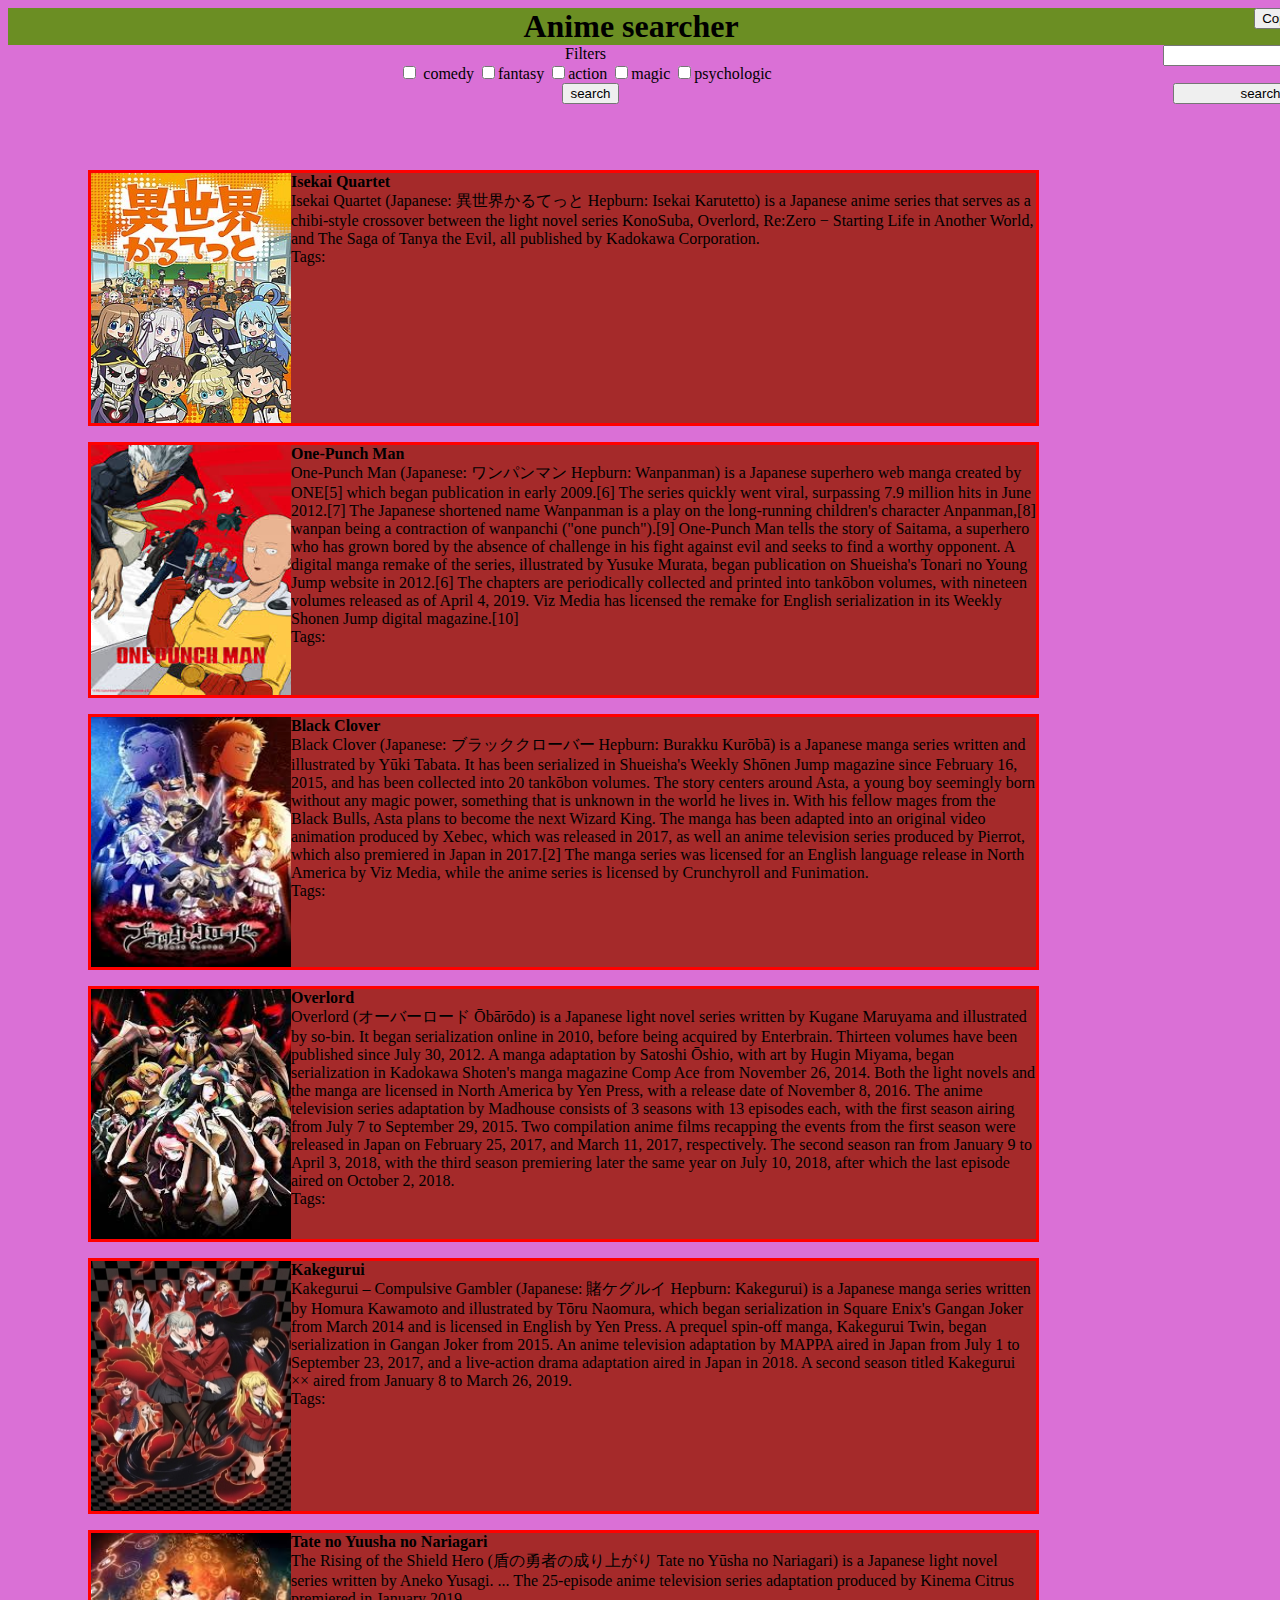
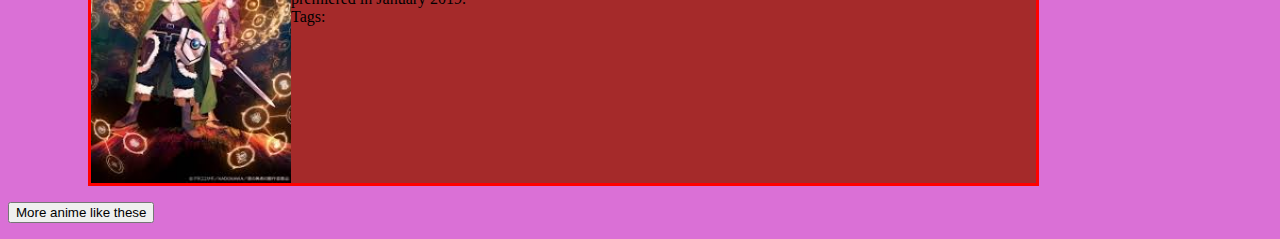
<file: f7/anime.html>
<!DOCTYPE html>
<html lang="en">
<head>
    <meta charset="UTF-8">
    <meta name="viewport" content="width=device-width, initial-scale=1.0">
    <meta http-equiv="X-UA-Compatible" content="ie=edge">
    <title>ANIME</title>
</head>
<link rel="stylesheet" type="text/css" href="css.css"/>
<body>
    <div id =h1><strong>Anime searcher</strong> <input type="button" value ="Copy this tab" onclick = 'javascript:openWindow("anime.html"); return false;'></div>
<div id= aee>Filters <input  type = "search" id = "src_qwe" value = ""></input>
<br>
<input type = "checkbox" id="c1" value = "comedy"> <span>comedy   </span>
<input type = "checkbox" id="c2" value = "fantasy"><span>fantasy   </span>
<input type = "checkbox" id="c3" value = "action"><span>action   </span>
<input type = "checkbox" id="c4" value = "magic"><span>magic   </span>
<input type = "checkbox" id="c5" value = "psychologic"><span>psychologic   </span>
<br>
<input type = "button" id = "c" value = "search" onclick = go()><input type = "button" id = "src" value = "search" onclick = gooo() width = "175">

</div>
<br>
<p id = fff></p>

<figure class = "all comedy fantasy " id ="a1"><figure class = "q">
<div   ><img src = "Quartet.jpg" width="200" height="250" align = "left">
    <strong id = "name" onclick = google("Isekai_Quartet")>Isekai Quartet</strong><br>
    Isekai Quartet (Japanese: 異世界かるてっと Hepburn: Isekai Karutetto) is a Japanese anime series that serves as a chibi-style crossover between the light novel series KonoSuba, Overlord, Re:Zero − Starting Life in Another World, and The Saga of Tanya the Evil, all published by Kadokawa Corporation.
</div>
<div id = "t1" onclick = tags("a1",t1) >Tags: </div>
</figure></figure>
<figure class = "all comedy fantasy action " id ="a2"><figure class = "q">
<div  ><img src = 'Punch.jpg' width=200px height=250px align = "left">
<strong id = "name" onclick = google("One-Punch_Man")>One-Punch Man</strong>
<br> One-Punch Man (Japanese: ワンパンマン Hepburn: Wanpanman) is a Japanese superhero web manga created by ONE[5] which began publication in early 2009.[6] The series quickly went viral, surpassing 7.9 million hits in June 2012.[7] The Japanese shortened name Wanpanman is a play on the long-running children's character Anpanman,[8] wanpan being a contraction of wanpanchi ("one punch").[9] One-Punch Man tells the story of Saitama, a superhero who has grown bored by the absence of challenge in his fight against evil and seeks to find a worthy opponent.
A digital manga remake of the series, illustrated by Yusuke Murata, began publication on Shueisha's Tonari no Young Jump website in 2012.[6] The chapters are periodically collected and printed into tankōbon volumes, with nineteen volumes released as of April 4, 2019. Viz Media has licensed the remake for English serialization in its Weekly Shonen Jump digital magazine.[10]
</div>
<div id = "t2" onclick = tags("a2",t2) >Tags: </div>
</figure></figure>
<figure class = "all comedy fantasy action magic " id ="a3">
    <figure class = "q">
<div ><img src = 'Clover.jpg' width=200px height=250px align = "left">
    <strong id = "name" onclick = google("Black_Clover")>Black Clover</strong>
    <br>Black Clover (Japanese: ブラッククローバー Hepburn: Burakku Kurōbā) is a Japanese manga series written and illustrated by Yūki Tabata. It has been serialized in Shueisha's Weekly Shōnen Jump magazine since February 16, 2015, and has been collected into 20 tankōbon volumes. The story centers around Asta, a young boy seemingly born without any magic power, something that is unknown in the world he lives in. With his fellow mages from the Black Bulls, Asta plans to become the next Wizard King.

    The manga has been adapted into an original video animation produced by Xebec, which was released in 2017, as well an anime television series produced by Pierrot, which also premiered in Japan in 2017.[2] The manga series was licensed for an English language release in North America by Viz Media, while the anime series is licensed by Crunchyroll and Funimation.    
</div>
<div id = "t3" onclick = tags("a3",t3) >Tags: </div>
</figure></figure>
<figure class = "all fantasy action " id ="a4"><figure class = "q">
<div ></div><img src = 'Overlord.jpg' width=200px height=250px align = "left">
<strong id = "name" onclick = google("Overlord")>Overlord</strong>
<br>Overlord (オーバーロード Ōbārōdo) is a Japanese light novel series written by Kugane Maruyama and illustrated by so-bin. It began serialization online in 2010, before being acquired by Enterbrain. Thirteen volumes have been published since July 30, 2012. A manga adaptation by Satoshi Ōshio, with art by Hugin Miyama, began serialization in Kadokawa Shoten's manga magazine Comp Ace from November 26, 2014. Both the light novels and the manga are licensed in North America by Yen Press, with a release date of November 8, 2016.

The anime television series adaptation by Madhouse consists of 3 seasons with 13 episodes each, with the first season airing from July 7 to September 29, 2015. Two compilation anime films recapping the events from the first season were released in Japan on February 25, 2017, and March 11, 2017, respectively. The second season ran from January 9 to April 3, 2018, with the third season premiering later the same year on July 10, 2018, after which the last episode aired on October 2, 2018.

</div>
<div id = "t4" onclick = tags("a4",t4) >Tags: </div>
</figure></figure>
<figure class = "all psychologic " id ="a5"><figure class = "q">
<div ><img src = 'Kakegurui.jpg' width=200px height=250px align = "left">
<strong id = "name" onclick = google("Kakegurui")>Kakegurui</strong>
<br>Kakegurui – Compulsive Gambler (Japanese: 賭ケグルイ Hepburn: Kakegurui) is a Japanese manga series written by Homura Kawamoto and illustrated by Tōru Naomura, which began serialization in Square Enix's Gangan Joker from March 2014 and is licensed in English by Yen Press. A prequel spin-off manga, Kakegurui Twin, began serialization in Gangan Joker from 2015. An anime television adaptation by MAPPA aired in Japan from July 1 to September 23, 2017, and a live-action drama adaptation aired in Japan in 2018. A second season titled Kakegurui ×× aired from January 8 to March 26, 2019.
</div>
<div id = "t5" onclick = tags("a5",t5) >Tags: </div>
</figure></figure>
<figure class = "all fantasy action " id ="a6"><figure class = "q">
<div ><img src ='Tate.jpg' width=200px height=250px align = "left">
<strong id = "name"onclick = google("Tate_no_Yuusha_no_Nariagari")> Tate no Yuusha no Nariagari</strong>
<br>The Rising of the Shield Hero (盾の勇者の成り上がり Tate no Yūsha no Nariagari) is a Japanese light novel series written by Aneko Yusagi. ... The 25-episode anime television series adaptation produced by Kinema Citrus premiered in January 2019.
</div>
<div id = "t6" onclick = tags("a6",t6) >Tags: </div>
</figure></figure>
<p id = qqq><input type="button" value ="More anime like these"  onclick = goo()></p>

</body>
<script>
var needed = document.getElementsById("fff");
function go(){
    fff.innerHTML="";
var text="";
if (document.getElementById("c1").checked) text = text + document.getElementById("c1").value + " ";
if (document.getElementById("c2").checked) text = text + document.getElementById("c2").value + " ";
if (document.getElementById("c3").checked) text = text + document.getElementById("c3").value + " ";
if (document.getElementById("c4").checked) text = text + document.getElementById("c4").value + " ";
if (document.getElementById("c5").checked) text = text + document.getElementById("c5").value;
//alert(text);
var a =[6];
a[0]=document.getElementById("a1");                 //for text - .textContent
a[1]=document.getElementById("a2");
a[2]=document.getElementById("a3");
a[3]=document.getElementById("a4");
a[4]=document.getElementById("a5");
a[5]=document.getElementById("a6");
for(i=0;i<6;i++){

if(a[i].className.indexOf(text) > -1){
fff.innerHTML += (a[i].innerHTML) + " ";
}
}
fff.innerHTML += document.getElementById("qqq").innerHTML;

}
function tags( q , qq){
    var text = document.getElementById(q).className;
    qq.innerHTML="Tags: "
var txt="";
for(i=4;i<text.length;i++){
txt+=text[i];
}
    //alert(txt);
    qq.innerHTML+= txt;
}
function google( url ){
    url = "https://www.google.com/search?q="+(url)+"&oq="+(url)+"&aqs=chrome..69i57j69i59.1663j0j4&sourceid=chrome&ie=UTF-8";
    openWindow(url);
}
function openWindow( url )
{
  window.open(url);
  window.focus();
}        
function goo(){ 
    var text="",k=0,i=0,j=0;
if (document.getElementById("c1").checked) text = text + document.getElementById("c1").value + " ";
if (document.getElementById("c2").checked) text = text + document.getElementById("c2").value + " ";
if (document.getElementById("c3").checked) text = text + document.getElementById("c3").value + " ";
if (document.getElementById("c4").checked) text = text + document.getElementById("c4").value + " ";
if (document.getElementById("c5").checked) text = text + document.getElementById("c5").value;
var text1=document.getElementById("src_qwe").value + " ";
 text1+=text+" anime";
    
text1="https://www.google.com/search?q="+(text1)+"&oq="+(text1)+"&aqs=chrome..69i57j69i59.1663j0j4&sourceid=chrome&ie=UTF-8";
openWindow((text1));
}
function gooo(){
    fff.innerHTML="";
    var text = document.getElementById("src_qwe").value + " ";
    var a =[6];
a[0]=document.getElementById("a1");                 //for text - .textContent
a[1]=document.getElementById("a2");
a[2]=document.getElementById("a3");
a[3]=document.getElementById("a4");
a[4]=document.getElementById("a5");
a[5]=document.getElementById("a6");
for(i=0;i<6;i++){
   // alert(a[i].textContent.indexOf(text))
if(a[i].textContent.indexOf(text) > -1 && a[i].textContent.indexOf(text) < 30){
 //   alert(a[i].textContent.indexOf(text))
//alert(a[i].textContent);
fff.innerHTML += (a[i].innerHTML) + " ";
}
}
fff.innerHTML += document.getElementById("qqq").innerHTML;
}   
</script>
</html>
</file>
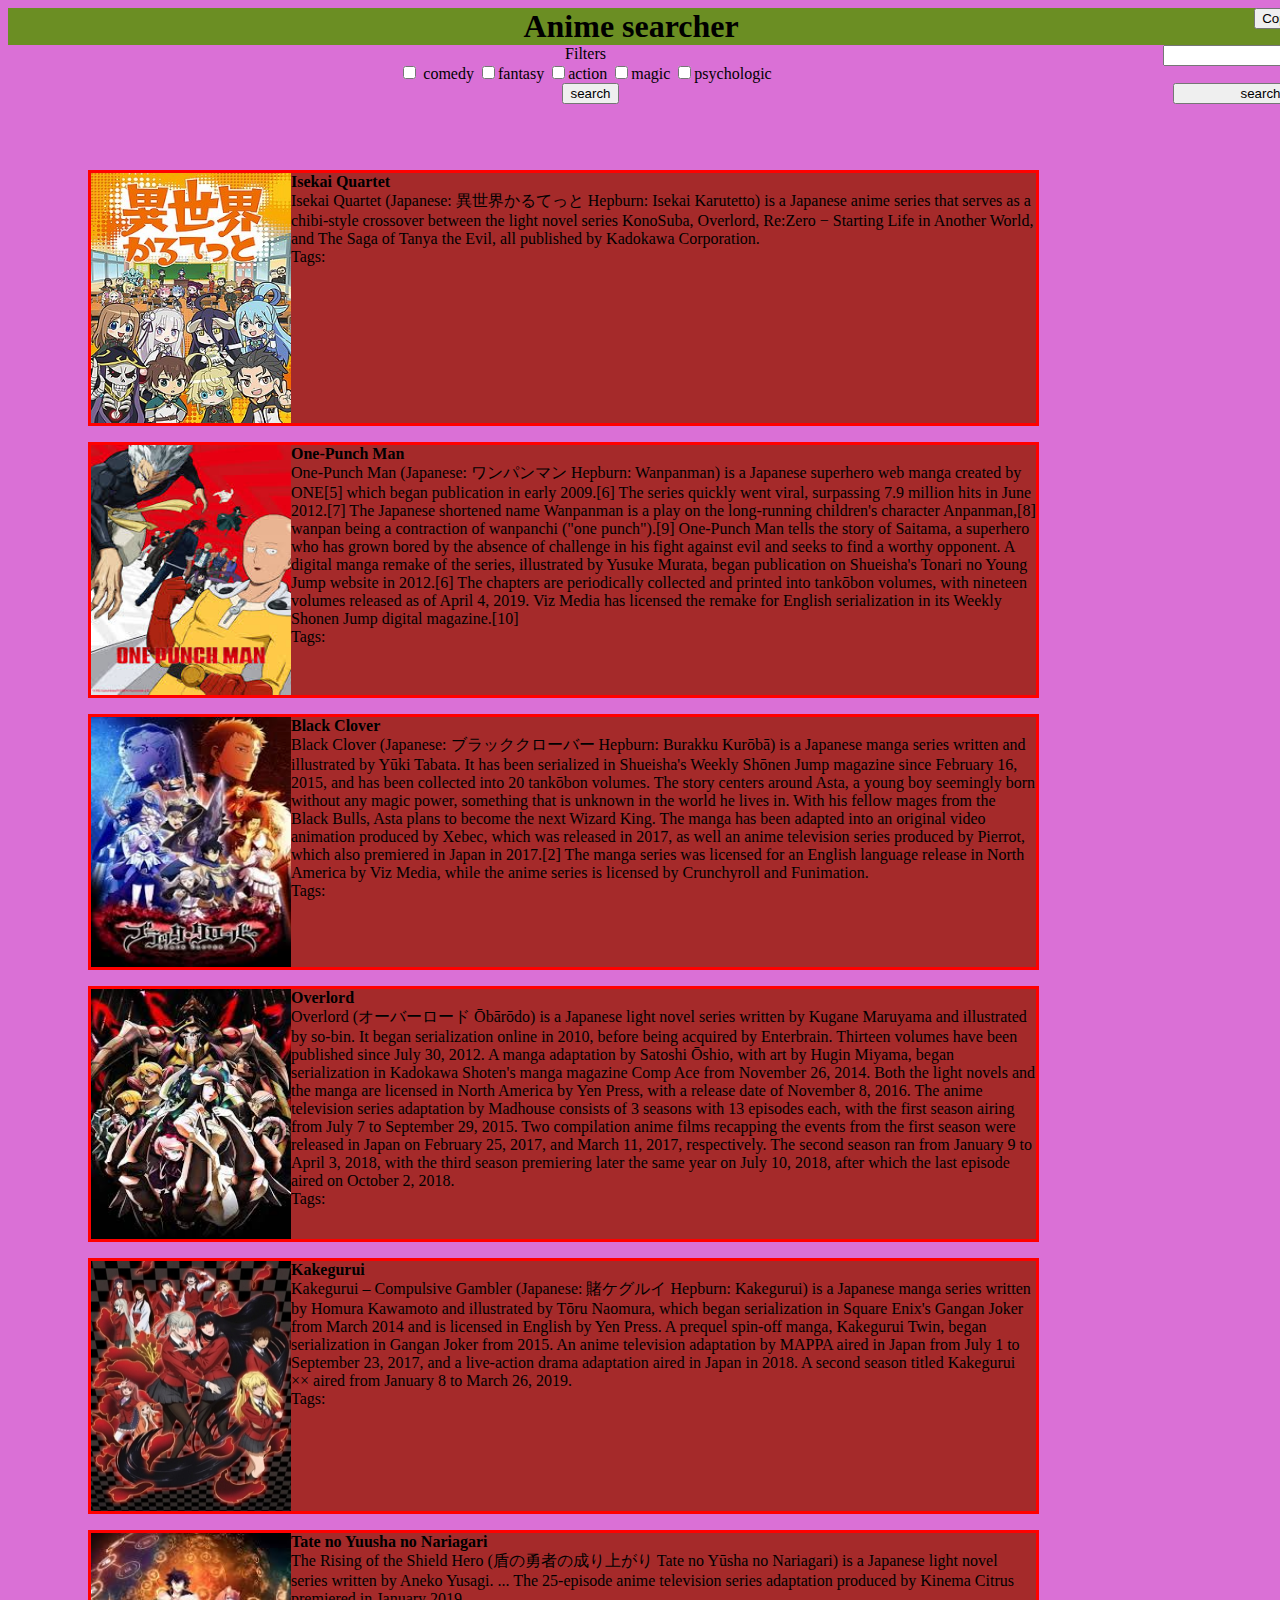
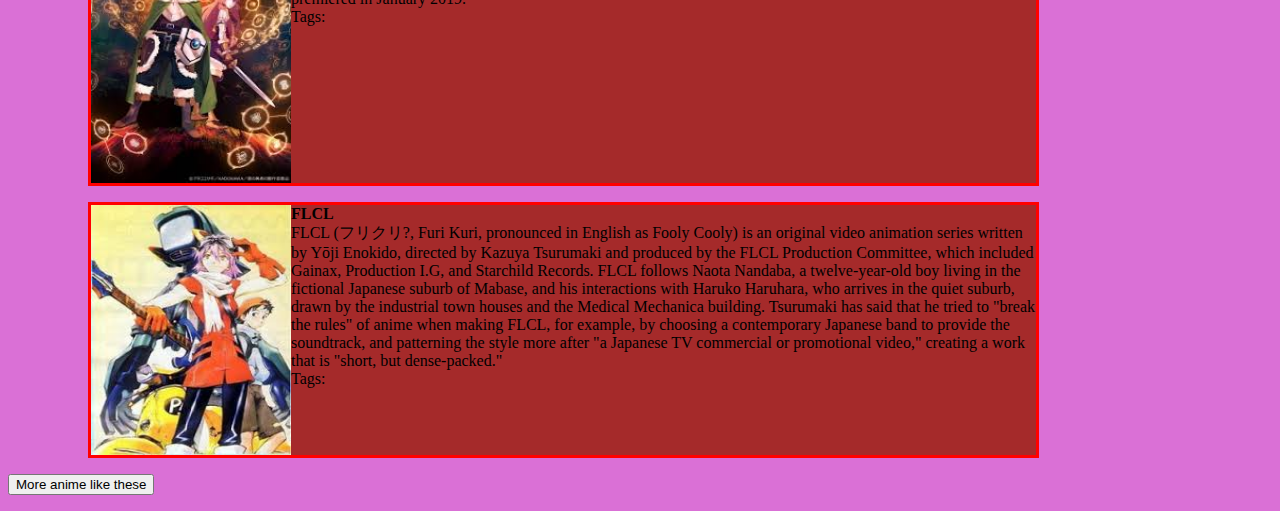
<file: f7/page9.html>
<!DOCTYPE html>
<html lang="en">
<head>
    <meta charset="UTF-8">
    <meta name="viewport" content="width=device-width, initial-scale=1.0">
    <meta http-equiv="X-UA-Compatible" content="ie=edge">
    <title>ANIME</title>
</head>
<link rel="stylesheet" type="text/css" href="css.css"/>
<body>
    <div id =h1><strong>Anime searcher</strong> <input type="button" value ="Copy this tab" onclick = 'javascript:openWindow("#"); return false;'></div>
<div id= aee>Filters <input  type = "search" id = "src_qwe" value = ""></input>
<br>
<input type = "checkbox" id="c1" value = "comedy"> <span>comedy   </span>
<input type = "checkbox" id="c2" value = "fantasy"><span>fantasy   </span>
<input type = "checkbox" id="c3" value = "action"><span>action   </span>
<input type = "checkbox" id="c4" value = "magic"><span>magic   </span>
<input type = "checkbox" id="c5" value = "psychologic"><span>psychologic   </span>
<br>
<input type = "button" id = "c" value = "search" onclick = filter()><input type = "button" id = "src" value = "search" onclick = searchForName() width = "175">

</div>
<br>
<p id = fff></p>

<figure class = "all comedy fantasy " id ="a1"><figure class = "q">
<div   ><span id = 'i1'><img src = 'Quartet.jpg' onmouseover = 'video(`i1`,i1)' width='200' height='250' align = 'left'></span>
    <strong id = "name" onclick = google("Isekai_Quartet")>Isekai Quartet</strong><br>
    Isekai Quartet (Japanese: 異世界かるてっと Hepburn: Isekai Karutetto) is a Japanese anime series that serves as a chibi-style crossover between the light novel series KonoSuba, Overlord, Re:Zero − Starting Life in Another World, and The Saga of Tanya the Evil, all published by Kadokawa Corporation.
</div>
<div id = "t1" onclick = tags("a1",t1) >Tags: </div>
</figure></figure>
<figure class = "all comedy fantasy action " id ="a2"><figure class = "q">
<div  ><span id ='i2'><img src = 'Punch.jpg' onmouseover = 'video(`i2`,i2)' width=200px height=250px align = "left"></span>
<strong id = "name" onclick = google("One-Punch_Man")>One-Punch Man</strong>
<br> One-Punch Man (Japanese: ワンパンマン Hepburn: Wanpanman) is a Japanese superhero web manga created by ONE[5] which began publication in early 2009.[6] The series quickly went viral, surpassing 7.9 million hits in June 2012.[7] The Japanese shortened name Wanpanman is a play on the long-running children's character Anpanman,[8] wanpan being a contraction of wanpanchi ("one punch").[9] One-Punch Man tells the story of Saitama, a superhero who has grown bored by the absence of challenge in his fight against evil and seeks to find a worthy opponent.
A digital manga remake of the series, illustrated by Yusuke Murata, began publication on Shueisha's Tonari no Young Jump website in 2012.[6] The chapters are periodically collected and printed into tankōbon volumes, with nineteen volumes released as of April 4, 2019. Viz Media has licensed the remake for English serialization in its Weekly Shonen Jump digital magazine.[10]
</div>
<div id = "t2" onclick = tags("a2",t2) >Tags: </div>
</figure></figure>
<figure class = "all comedy fantasy action magic " id ="a3">
    <figure class = "q">
<div ><span id ='i3'><img src = 'Clover.jpg' onmouseover = 'video(`i3`,i3)' width=200px height=250px align = "left"></span>
    <strong id = "name" onclick = google("Black_Clover")>Black Clover</strong>
    <br>Black Clover (Japanese: ブラッククローバー Hepburn: Burakku Kurōbā) is a Japanese manga series written and illustrated by Yūki Tabata. It has been serialized in Shueisha's Weekly Shōnen Jump magazine since February 16, 2015, and has been collected into 20 tankōbon volumes. The story centers around Asta, a young boy seemingly born without any magic power, something that is unknown in the world he lives in. With his fellow mages from the Black Bulls, Asta plans to become the next Wizard King.

    The manga has been adapted into an original video animation produced by Xebec, which was released in 2017, as well an anime television series produced by Pierrot, which also premiered in Japan in 2017.[2] The manga series was licensed for an English language release in North America by Viz Media, while the anime series is licensed by Crunchyroll and Funimation.    
</div>
<div id = "t3" onclick = tags("a3",t3) >Tags: </div>
</figure></figure>
<figure class = "all fantasy action " id ="a4"><figure class = "q">
<div ><span id ='i4'><img src = 'Overlord.jpg' onmouseover = 'video(`i4`,i4)' width=200px height=250px align = "left"></span>
<strong id = "name" onclick = google("Overlord")>Overlord</strong>
<br>Overlord (オーバーロード Ōbārōdo) is a Japanese light novel series written by Kugane Maruyama and illustrated by so-bin. It began serialization online in 2010, before being acquired by Enterbrain. Thirteen volumes have been published since July 30, 2012. A manga adaptation by Satoshi Ōshio, with art by Hugin Miyama, began serialization in Kadokawa Shoten's manga magazine Comp Ace from November 26, 2014. Both the light novels and the manga are licensed in North America by Yen Press, with a release date of November 8, 2016.

The anime television series adaptation by Madhouse consists of 3 seasons with 13 episodes each, with the first season airing from July 7 to September 29, 2015. Two compilation anime films recapping the events from the first season were released in Japan on February 25, 2017, and March 11, 2017, respectively. The second season ran from January 9 to April 3, 2018, with the third season premiering later the same year on July 10, 2018, after which the last episode aired on October 2, 2018.

</div>
<div id = "t4" onclick = tags("a4",t4) >Tags: </div>
</figure></figure>
<figure class = "all psychologic " id ="a5"><figure class = "q">
<div ><span id = 'i5'><img src = 'Kakegurui.jpg' onmouseover = 'video(`i5`,i5)'width=200px height=250px align = "left"></span>
<strong id = "name" onclick = google("Kakegurui")>Kakegurui</strong>
<br>Kakegurui – Compulsive Gambler (Japanese: 賭ケグルイ Hepburn: Kakegurui) is a Japanese manga series written by Homura Kawamoto and illustrated by Tōru Naomura, which began serialization in Square Enix's Gangan Joker from March 2014 and is licensed in English by Yen Press. A prequel spin-off manga, Kakegurui Twin, began serialization in Gangan Joker from 2015. An anime television adaptation by MAPPA aired in Japan from July 1 to September 23, 2017, and a live-action drama adaptation aired in Japan in 2018. A second season titled Kakegurui ×× aired from January 8 to March 26, 2019.
</div>
<div id = "t5" onclick = tags("a5",t5) >Tags: </div>
</figure></figure>
<figure class = "all fantasy action " id ="a6"><figure class = "q">
<div ><span id ='i6'><img src ='Tate.jpg' onmouseover = 'video(`i6`,i6)' width=200px height=250px align = "left"></span>
<strong id = "name"onclick = google("Tate_no_Yuusha_no_Nariagari")> Tate no Yuusha no Nariagari</strong>
<br>The Rising of the Shield Hero (盾の勇者の成り上がり Tate no Yūsha no Nariagari) is a Japanese light novel series written by Aneko Yusagi. ... The 25-episode anime television series adaptation produced by Kinema Citrus premiered in January 2019.
</div>
<div id = "t6" onclick = tags("a6",t6) >Tags: </div>
</figure></figure>

<figure class = "all action psychologic " id ="a7"><figure class = "q">
    <div ><span id = 'i7'><img src = 'FLCL.jpg' onmouseover='video(`i7`,i7)' width=200px height=250px align = "left"></span>
    <strong id = "name" onclick = google("FLCL")>FLCL</strong>
<br>FLCL (フリクリ?, Furi Kuri, pronounced in English as Fooly Cooly) is an original video animation series written by Yōji Enokido, directed by Kazuya Tsurumaki and produced by the FLCL Production Committee, which included Gainax, Production I.G, and Starchild Records. FLCL follows Naota Nandaba, a twelve-year-old boy living in the fictional Japanese suburb of Mabase, and his interactions with Haruko Haruhara, who arrives in the quiet suburb, drawn by the industrial town houses and the Medical Mechanica building. Tsurumaki has said that he tried to "break the rules" of anime when making FLCL, for example, by choosing a contemporary Japanese band to provide the soundtrack, and patterning the style more after "a Japanese TV commercial or promotional video," creating a work that is "short, but dense-packed."     </div>
    <div id = "t7" onclick = tags("a7",t7) >Tags: </div>
    </figure></figure>
<p id = "qqq"><input type="button" value ="More anime like these"  onclick = goo()></p>

</body>
<script>
var img = [6];
var gif = [6];
img[0]="'Quartet.jpg'";
img[1]="'Punch.jpg'";
img[2]="'Clover.jpg'";
img[3]="'Overlord.jpg'";
img[4]="'Kakegurui.jpg'";
img[5]="'Tate.jpg'";
img[6]="'FLCL.jpg'";               
                     //more imgs - here
gif[0]="'useless.gif'";
gif[1]="'saitama.gif'";
gif[2]="'asta.gif'";
gif[3]="'overlord.gif'";
gif[4]="'yumeko.gif'";
gif[5]="'iwatani.gif'";
gif[6]="'flcl.gif'";









    function video(i,ii){
        var q = document.getElementById(i).id;
        var k = parseInt(q[1],10)-1;
        //alert(ii);
        var t = q.replace("'","");
        //alert(t);
        ii.innerHTML =  "<img src = "+gif[k]+" onmouseout = 'devideo(`"+t+"`,"+t+")'  width = 200px height = 250px align = 'left'>"
}
    function devideo(i,ii){
        var q = document.getElementById(i).id;
        var k = parseInt(q[1],10)-1;
        var t = q.replace("'","");
       //alert(ii);
ii.innerHTML="<img src = "+img[k]+"onmouseover = 'video(`"+t+"`,"+t+")' width='200' height='250' align = 'left'>"
    }
var needed = document.getElementsById("fff");
function filter(){
    fff.innerHTML="";
var text="";
if (document.getElementById("c1").checked) text = text + document.getElementById("c1").value + " ";
if (document.getElementById("c2").checked) text = text + document.getElementById("c2").value + " ";
if (document.getElementById("c3").checked) text = text + document.getElementById("c3").value + " ";
if (document.getElementById("c4").checked) text = text + document.getElementById("c4").value + " ";
if (document.getElementById("c5").checked) text = text + document.getElementById("c5").value;
//alert(text);
var m = [5],j=0;
for(i=0;i<5;i++){
    m[i]="";
    while(text[j]!=" " && j<text.length){
        m[i]+=text[j];
           j++;
    }
    j++;
    //if(m[i]!="")  alert(m[i]);
}
var a =[1000];
a[0]=document.getElementById("a1");                 //for text - .textContent
a[1]=document.getElementById("a2");
a[2]=document.getElementById("a3");
a[3]=document.getElementById("a4");
a[4]=document.getElementById("a5");
a[5]=document.getElementById("a6");
a[6]=document.getElementById("a7");
for(i=0;i<1000;i++){
if(a[i].className.indexOf(m[0]) > -1 && a[i].className.indexOf(m[1]) > -1 && a[i].className.indexOf(m[2]) > -1 && a[i].className.indexOf(m[3]) > -1 && a[i].className.indexOf(m[4]) > -1){
fff.innerHTML += (a[i].innerHTML) + " ";
}
}
fff.innerHTML += document.getElementById("qqq").innerHTML;

}
function tags( q , qq){
    var text = document.getElementById(q).className;
    qq.innerHTML="Tags: "
var txt="";
for(i=4;i<text.length;i++){
txt+=text[i];
}
    //alert(txt);
    qq.innerHTML+= txt;
}
function google( url ){
    url = "https://www.google.com/search?q="+(url)+"&oq="+(url)+"&aqs=chrome..69i57j69i59.1663j0j4&sourceid=chrome&ie=UTF-8";
    openWindow(url);
}
function openWindow( url )
{
  window.open(url);
  window.focus();
}        
function goo(){ 
    var text="",k=0,i=0,j=0;
if (document.getElementById("c1").checked) text = text + document.getElementById("c1").value + " ";
if (document.getElementById("c2").checked) text = text + document.getElementById("c2").value + " ";
if (document.getElementById("c3").checked) text = text + document.getElementById("c3").value + " ";
if (document.getElementById("c4").checked) text = text + document.getElementById("c4").value + " ";
if (document.getElementById("c5").checked) text = text + document.getElementById("c5").value;
var text1=document.getElementById("src_qwe").value + " ";
 text1+=text+" anime";
    
text1="https://www.google.com/search?q="+(text1)+"&oq="+(text1)+"&aqs=chrome..69i57j69i59.1663j0j4&sourceid=chrome&ie=UTF-8";
openWindow((text1));
}
function searchForName(){
    fff.innerHTML="";
    var text = document.getElementById("src_qwe").value;
    var a =[1000];
a[0]=document.getElementById("a1");                 //for text - .textContent
a[1]=document.getElementById("a2");
a[2]=document.getElementById("a3");
a[3]=document.getElementById("a4");
a[4]=document.getElementById("a5");
a[5]=document.getElementById("a6");
a[6]=document.getElementById("a7");
for(i=0;i<1000;i++){
   // alert(a[i].textContent.indexOf(text))
if(a[i].textContent.indexOf(text) > -1 && a[i].textContent.indexOf(text) < 30){
 //   alert(a[i].textContent.indexOf(text))
//alert(a[i].textContent);
fff.innerHTML += (a[i].innerHTML) + " ";
}
}
fff.innerHTML += document.getElementById("qqq").innerHTML;
}   
</script>
</html>
</file>
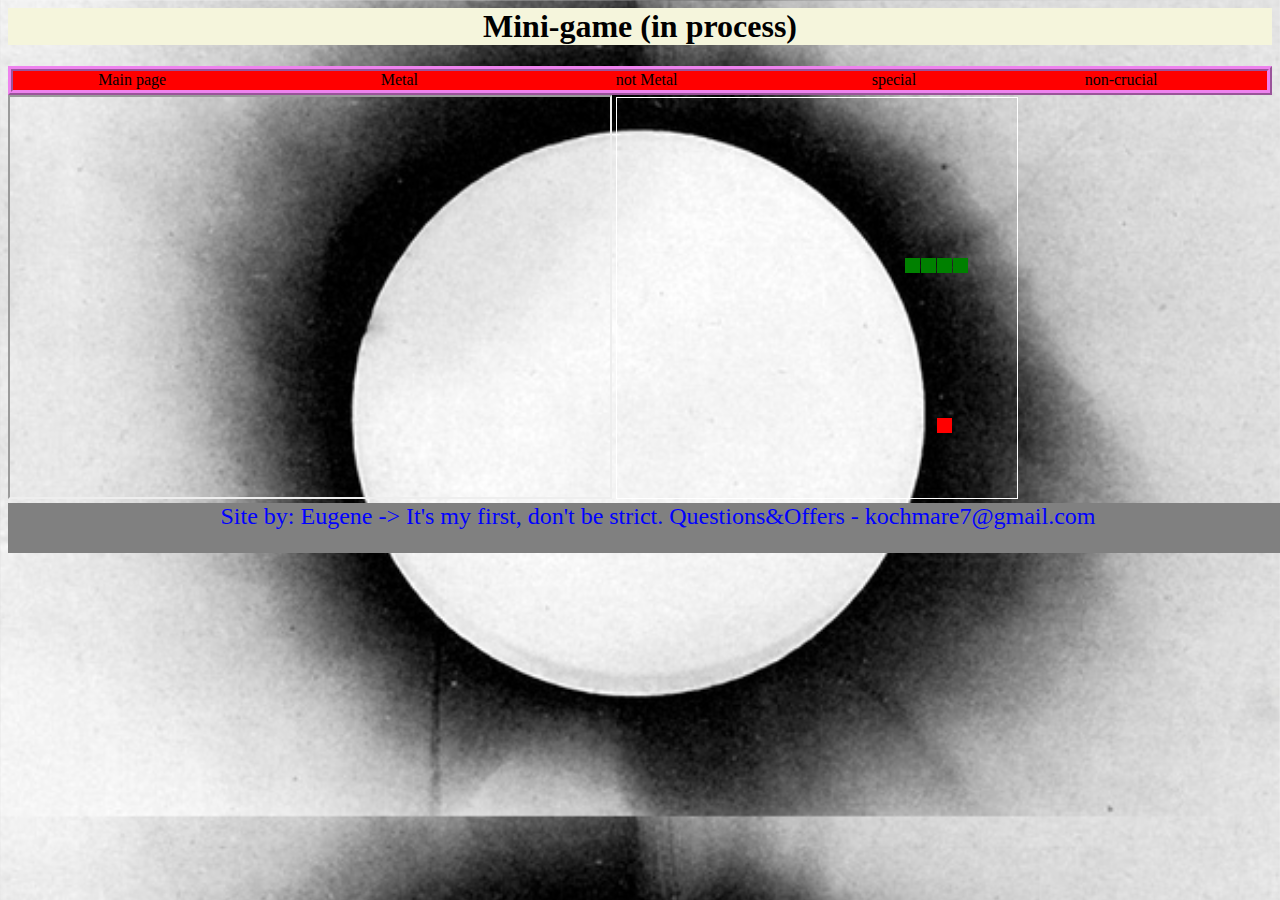
<file: f7/page9q.html>
<html>
<head>
<body>
<title>
Tse ye storinka 9
</title>
</head>
<link rel="stylesheet" type="text/css" href="css9.css"/>
<script type="text/javascript">
 alert( 'fullscreen, please' );
    </script>

<body>
<h1>Mini-game (in process)</h1>

<nav>
    <ul id = aee>
        <li class = "p1" ><a href = "../index.html">Main page</a></li>
        <li class = sm><ul>Metal
            <li class = "p2" ><a href = "../page2.html">BFMV</a></li>
                <li class = "p3" ><a href = "../f1/page3.html">Slip/SS</a></li>
                    <li class = "p4" ><a href = "../f1/f2/page4.html">EC</a></li>
        </ul></li>
        <li><ul class = sm>not Metal
           <li class = "p5" ><a href = "../f3/page5.html">3DG/TFK/SA</a></li>
           <li class = "p7" ><a href = "../f3/f4/f5/page7.html">ATR/ADTR</a></li></ul>
        </li>
        <li>
        <ul class = sm>special
            <li class = "p6" ><a href = "../f3/f4/page6.html">Epica</a></li>
            <li class = "p8" ><a href = "../f3/f4/f6/page8.html">Russian</a></li>
        </ul>
    </li>
    <li class = "p9" ><a href = "../f7/page9.html">non-crucial</a></li>
    </ul>
    
    </nav>
    <iframe width="600" height="400"
src="https://www.youtube.com/embed/hj7VJnNq6A4" allowfullscreen>
</iframe>
<canvas width="400" height="400" id="game"></canvas>
<div id = game><script>
var canvas = document.getElementById('game');
var context = canvas.getContext('2d');
var grid = 16;
var count = 0;
  
var snake = {
  x: 160,
  y: 160,
  
  // snake velocity. moves one grid length every frame in either the x or y direction
  dx: grid,
  dy: 0,
  
  // keep track of all grids the snake body occupies
  cells: [],
  
  // length of the snake. grows when eating an apple
  maxCells: 4
};
var apple = {
  x: 320,
  y: 320
};
// get random whole numbers in a specific range
// @see https://stackoverflow.com/a/1527820/2124254
function getRandomInt(min, max) {
  return Math.floor(Math.random() * (max - min)) + min;
}
// game loop
function loop() {
  requestAnimationFrame(loop);
  // slow game loop to 15 fps instead of 60 (60/15 = 4)
  if (++count < 4) {
    return;
  }
  count = 0;
  context.clearRect(0,0,canvas.width,canvas.height);
  // move snake by it's velocity
  snake.x += snake.dx;
  snake.y += snake.dy;
  // wrap snake position horizontally on edge of screen
  if (snake.x < 0) {
    snake.x = canvas.width - grid;
  }
  else if (snake.x >= canvas.width) {
    snake.x = 0;
  }
  
  // wrap snake position vertically on edge of screen
  if (snake.y < 0) {
    snake.y = canvas.height - grid;
  }
  else if (snake.y >= canvas.height) {
    snake.y = 0;
  }
  // keep track of where snake has been. front of the array is always the head
  snake.cells.unshift({x: snake.x, y: snake.y});
  // remove cells as we move away from them
  if (snake.cells.length > snake.maxCells) {
    snake.cells.pop();
  }
  // draw apple
  context.fillStyle = 'red';
  context.fillRect(apple.x, apple.y, grid-1, grid-1);
  // draw snake one cell at a time
  context.fillStyle = 'green';
  snake.cells.forEach(function(cell, index) {
    
    // drawing 1 px smaller than the grid creates a grid effect in the snake body so you can see how long it is
    context.fillRect(cell.x, cell.y, grid-1, grid-1);  
    // snake ate apple
    if (cell.x === apple.x && cell.y === apple.y) {
      snake.maxCells++;
      // canvas is 400x400 which is 25x25 grids 
      apple.x = getRandomInt(0, 25) * grid;
      apple.y = getRandomInt(0, 25) * grid;
    }
    // check collision with all cells after this one (modified bubble sort)
    for (var i = index + 1; i < snake.cells.length; i++) {
      
      // snake occupies same space as a body part. reset game
      if (cell.x === snake.cells[i].x && cell.y === snake.cells[i].y) {
        snake.x = 160;
        snake.y = 160;
        snake.cells = [];
        snake.maxCells = 4;
        snake.dx = grid;
        snake.dy = 0;
        apple.x = getRandomInt(0, 25) * grid;
        apple.y = getRandomInt(0, 25) * grid;
      }
    }
  });
}
// listen to keyboard events to move the snake
document.addEventListener('keydown', function(e) {
  // prevent snake from backtracking on itself by checking that it's 
  // not already moving on the same axis (pressing left while moving
  // left won't do anything, and pressing right while moving left
  // shouldn't let you collide with your own body)
  
  // left arrow key
  if (e.which === 37 && snake.dx === 0) {
    snake.dx = -grid;
    snake.dy = 0;
  }
  // up arrow key
  else if (e.which === 38 && snake.dy === 0) {
    snake.dy = -grid;
    snake.dx = 0;
  }
  // right arrow key
  else if (e.which === 39 && snake.dx === 0) {
    snake.dx = grid;
    snake.dy = 0;
  }
  // down arrow key
  else if (e.which === 40 && snake.dy === 0) {
    snake.dy = grid;
    snake.dx = 0;
  }
});
// start the game
requestAnimationFrame(loop);
 </script></div>
<footer>Site by: Eugene -> It's my first, don't be strict. Questions&Offers - kochmare7@gmail.com</footer>

</body>
<style> canvas {
    border: 1px solid white;
  }
 </style>
</html>
</file>
<file: f7/css.css>
#h1{
    text-align: center;
    background-color:olivedrab;
}
.line{
    width:100%;
    height: 20px;
    background-color:black;
}
#fff{
    width:100%;
    display:inline-block;
    vertical-align: top;
    background-color: black;
}
#fff input{
    float:right;
}
.q{
    border-color:red;
    border-width: 3px;
    border-style:solid;
    width:75%;
    background-color: brown;
    height:250px;
}
a{
    text-decoration: none;
    color:black;
}
#aee{
    text-align:center;
    width:100%;
}
#src,#src_qwe{
    float:right;
}
#src_qwe::before{
content:"search anime for name here -->";
}
#h1 strong{
    font-size:2em;
}
#src{
    width:175px;
}
#h1 input{
    float:right;
}
#aee span{
    text-align:center;
    width:100%;
}
body{
    width:1340px;
    background-color: orchid;
}
.tags{
    vertical-align: bottom;
}
strong:hover{
cursor: pointer;
}
</file>
<file: f7/css9.css>
#aee li a{
                                        text-decoration: none;
                                        color: black;
                                    }
                                    #aee li{
                                        display: inline-block;
                                        margin-right: 5px;
                                        list-style: none;
                                        position: relative;
                                        vertical-align:top;
                                        margin-left:0px;
                                        text-align: center;
                                        width:19%;
                                    }
                                    #aee{
                                        background-color: red;
                                        background-attachment: fixed;
                                        padding: 0;
                                        margin: 0;
                                        font-family: Verdana;
                                        border-style:ridge;
                                        border-width:5px;
                                        border-color:violet;
                                        transition: 0.5s all;
                                        height: 19px;
                                        vertical-align: center; 
                                        width:calc(100%-1);
                                    }
                                    #aee li ul li{
                                        list-style: none;
                                        position: absolute;
                                        margin-left:100px;  
                                        vertical-align: center; 
                                        visibility: hidden; 
                                      text-align:center;
                                    }
                                   
                                    #aee li:hover ul li{
                                        visibility: visible;
                                        opacity:1;
                                        transition: .3s all;
                                        position:relative;
                                        font-family: Verdana;
                                        border-style:ridge;
                                        border-width:5px;
                                        border-color:violet;
                                        display:block;
                                        width:250px;
                                        background-color: red;
                                        transform: translateX(-80px);
                                       text-align:center;
                                       
                                    }
                                    #aee li ul li:hover{
                                    background-color: aqua;
                                    transition:.5s all;}
                                    
                                   
                                    
.txt ol li{
    list-style: none;
    border-radius:10px;
    border-width:30px;
    border-style:ridge;
    border-color:rgb(250, 50, 50);
    width:350px;
    vertical-align:top;
}
.txt ol li ul li{
    list-style: none;
    border-radius:10px;
    border-width:3px;
    border-style:solid;
    border-color:rgb(38, 38, 136);
    width:300px;
}
.txt ol li ul{
    list-style: none;
    border-radius:10px;
}
.txt ol li{
    display:inline-block;
}
.txt ol li ul li{
    background-color: aquamarine;
color:rgb(255, 0, 0) 
}
#be{
color:white;
background-color:brown;
font-size:1.7em;
}
.song{
width:34%;
   border-style:solid;
   border-width:10px;
   border-color:red;
  margin-left:33%;
   margin-right:33%;
   border-radius:10px;
}
header{
    font-size: 3em;
    color:blue;
    width:500px;
}
header:hover{
    background-color: aqua;
}
.p1:hover,.p2:hover,.p3:hover,.p4:hover,.p5:hover,.p6:hover,.p7:hover,.p8:hover,.p9:hover{
size:55px;
background-color: aqua;
transition: 1s all;
}


h1,h3{
                                   background-color: beige;
                                   width:100%;
                                   text-align:center;
                                     }
#all{position: relative;
  min-height: 100vh;
}
footer{
    position:relative;
    bottom:0;
    color:blue;
    font-size:1.5em;
    text-align:center;
    width:1300px;
   height:50px;
background-color:grey;
}
.txt{
    margin-top:20px;
    margin-bottom:20px;
    font-size:1.5em;
  background-color:beige;
   border-left-width:25px;
   border-left-color:red;
   text-align:center;
}
.txt ol:hover{
size:1.1em;
transition:1s all;
}

                                body{
                                    background-image: url("arch.jpg");
                                    background-size:100%;
                                    background-position:fixed;
                                }
                               
                                canvas {
                                    border: 1px solid white;
                                  }
                                body {
                                   
                                    
                                    align-items: center;
                                    justify-content: center;
                                  }
.q{
    width:25px;
    height: 25px;
    border-radius:25px;
    margin-top:5px;
    margin-left:5px;
    background-color: red;
    transition:25s all;
}
.q:hover{
    margin-left:1300px;
    transition:26s all;
}
.q:active{
    margin-top:750px;
    transition:16s all;
}
.o1{
    position: absolute;
    top:200px;
    width:80%;
    height:30px;
    background-color: black;
}
    text-align:center;
    width:calc(100%-1px);
}
</file>
